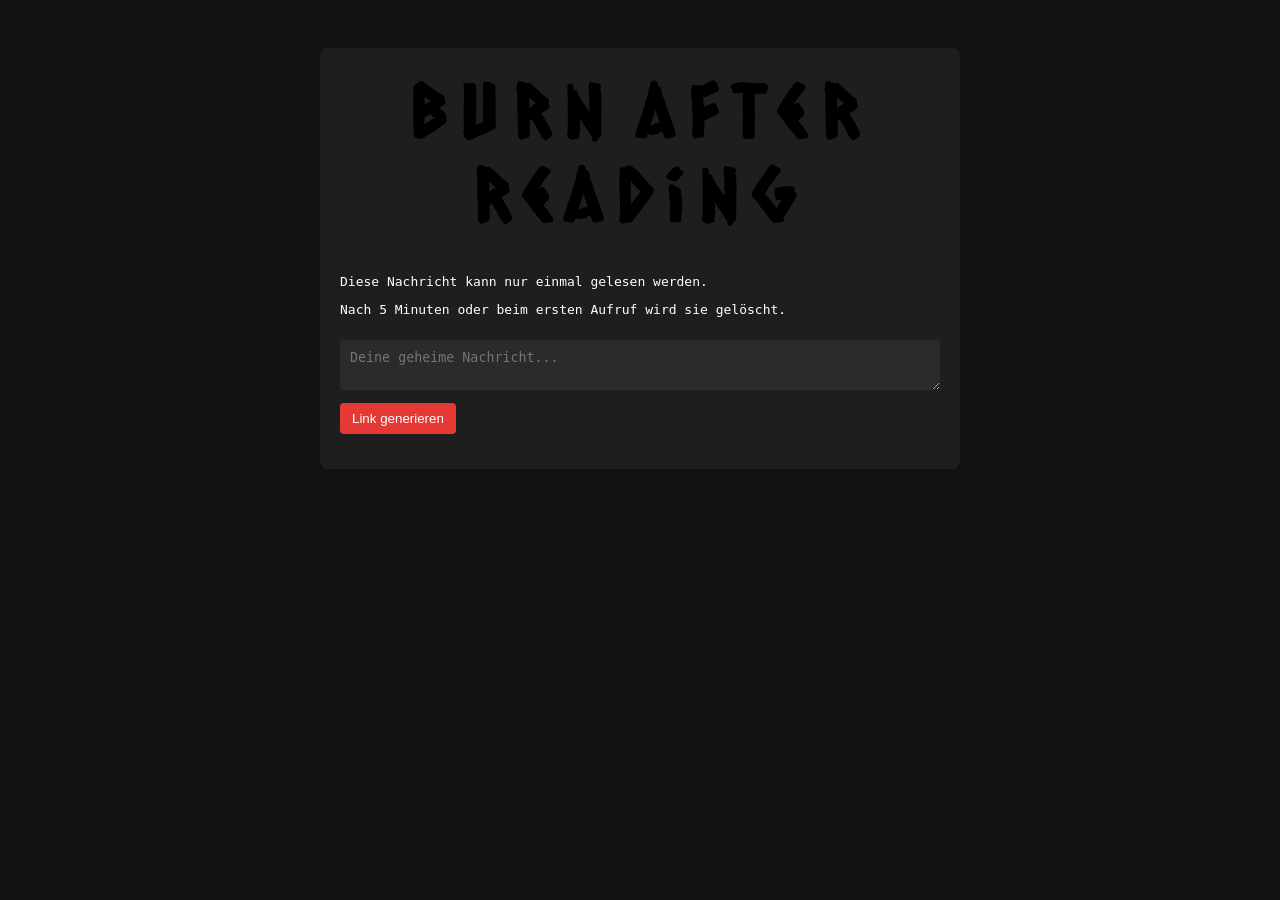
<file: src/main/resources/static/index.html>
<!DOCTYPE html>
<html lang="de">
<head>
    <meta charset="UTF-8">
    <title>Burn After Reading – Nachricht senden</title>
    <link rel="stylesheet" href="css/style.css">
    <link rel="shortcut icon" href="assets/favicon.ico" type="image/x-icon">
    <link href='https://fonts.googleapis.com/css?family=Amethysta' rel='stylesheet' type='text/css'>
    <link href='https://fonts.googleapis.com/css?family=Caesar+Dressing' rel='stylesheet' type='text/css'>
</head>
<body>
<div class="container">

    <h1>
        <span class="fire">B</span><span class="burn">u</span><span class="burn">r</span><span class="fire">n</span>
        <span class="burn">A</span><span class="fire">f</span><span class="burn">t</span><span
            class="burn">e</span><span class="fire">r</span>
        <br>
        <br>
        <span class="burn">R</span><span class="fire">e</span><span class="burn">a</span><span
            class="fire">d</span><span class="burn">i</span><span class="fire">n</span><span class="burn">g</span>
    </h1>

    <p>Diese Nachricht kann nur einmal gelesen werden.</p>
    <p>Nach 5 Minuten oder beim ersten Aufruf wird sie gelöscht.</p>
    <textarea id="message" placeholder="Deine geheime Nachricht..."></textarea>
    <button onclick="sendMessage()">Link generieren</button>
    <br>
    <br>

    <div id="linkContainer" class="hidden">
        <p>Geheimer Link zur Nachricht:</p>
        <input id="link" readonly/>
        <button onclick="copyLink()">Link kopieren</button>
    </div>
</div>

<script src="scripts/index.js"></script>
</body>
</html>
</file>
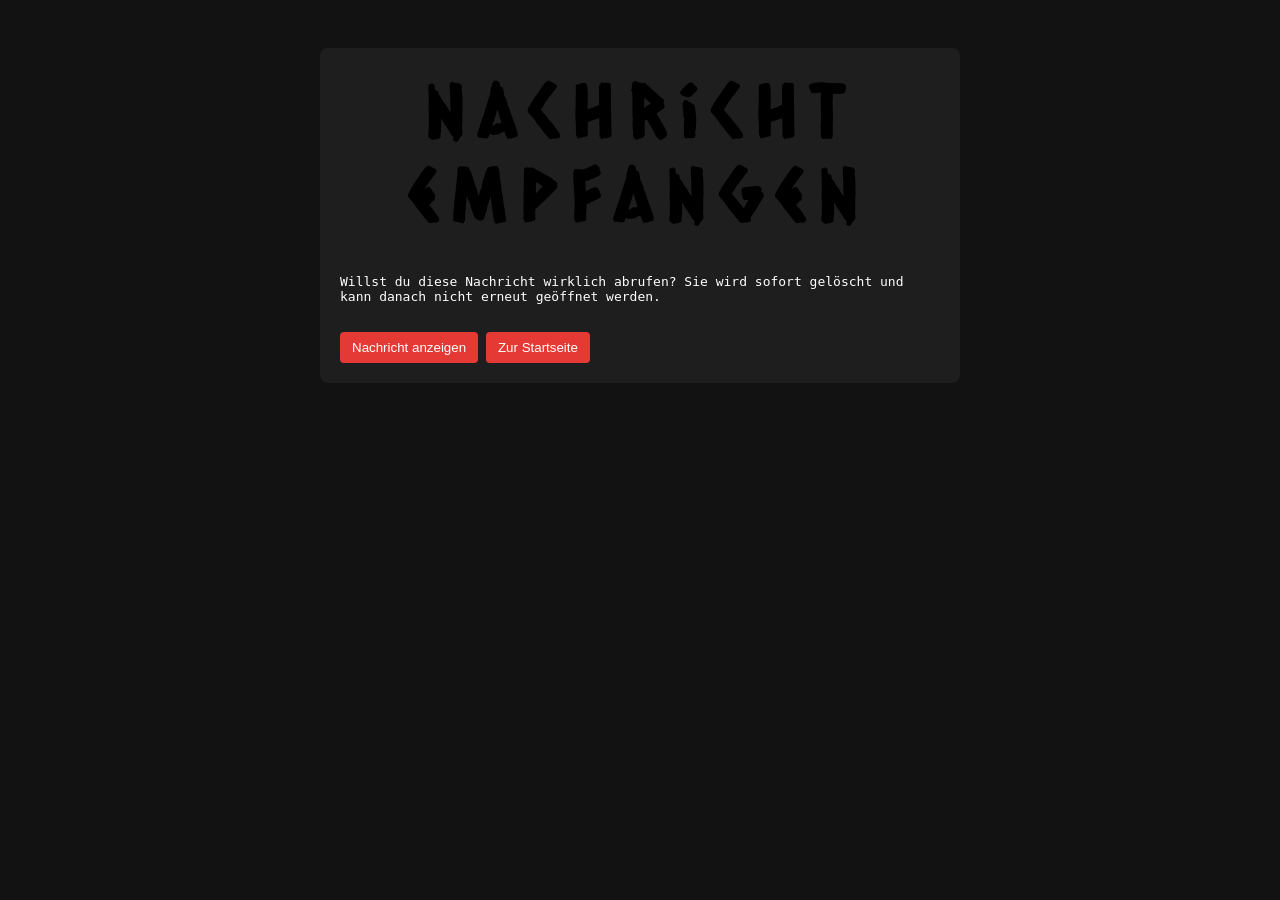
<file: src/main/resources/static/view.html>
<!DOCTYPE html>
<html lang="de">
<head>
    <meta charset="UTF-8">
    <title>Burn After Reading – Nachricht empfangen</title>
    <link rel="stylesheet" href="css/style.css">
    <link rel="shortcut icon" href="assets/favicon.ico" type="image/x-icon">
    <link href='https://fonts.googleapis.com/css?family=Amethysta' rel='stylesheet' type='text/css'>
    <link href='https://fonts.googleapis.com/css?family=Caesar+Dressing' rel='stylesheet' type='text/css'>
</head>
<body>
<div class="container">
    <h1>
        <span class="fire">N</span><span class="burn">a</span><span class="burn">c</span><span
            class="fire">h</span><span class="burn">r</span><span class="fire">i</span><span class="burn">c</span><span
            class="fire">h</span><span class="burn">t</span>
        <br>
        <br>
        <span class="fire">e</span><span class="burn">m</span><span
            class="fire">p</span><span class="burn">f</span><span class="fire">a</span><span class="burn">n</span><span
            class="fire">g</span><span class="burn">e</span><span class="fire">n</span>
    </h1>

    <p>Willst du diese Nachricht wirklich abrufen? Sie wird sofort gelöscht und kann danach nicht erneut geöffnet
        werden.</p>
    <br>
    <button id="confirmBtn">Nachricht anzeigen</button>

    <div id="messageContainer" class="hidden">
        <p>Nachricht:</p>
        <pre id="readMessage"></pre>
    </div>

    <div id="notFound" class="hidden warn">
        Nachricht existiert nicht oder wurde bereits abgerufen.
    </div>
    <button id="main_site_link" onclick="window.location.href='index.html'">Zur Startseite</button>

</div>

<script src="scripts/view.js"></script>
</body>
</html>
</file>
<file: src/main/resources/static/css/style.css>
body {
    background-color: #121212;
    color: white;
    font-family: monospace;
    padding: 40px;
}

.container {
    max-width: 600px;
    margin: auto;
    background: #1e1e1e;
    padding: 20px;
    border-radius: 8px;
}

button {
    background-color: #e53935;
    color: white;
    border: none;
    padding: 8px 12px;
    border-radius: 4px;
    cursor: pointer;
}

button:hover {
    background-color: #c62828;
}

textarea, input {
    width: 100%;
    margin: 10px 0;
    background-color: #2b2b2b;
    color: white;
    border: none;
    padding: 10px;
    border-radius: 4px;
}

pre {
    background-color: #2b2b2b;
    padding: 10px;
    border-radius: 4px;
    white-space: pre-wrap;
    word-break: break-word;
}

#notFound {
    margin-top: 20px;
    margin-bottom: 20px;
}

.hidden {
    display: none;
}

.warn {
    color: #ff5252;
    margin-top: 10px;
}

h1 {
    font-size: 2em;
    font-family: 'Amethysta', serif;
    text-align: center;
    line-height: 1.4em;
    text-transform: uppercase;
    letter-spacing: .3em;
    white-space:nowrap;
}

span {
    color: #000;
    font-family: 'Caesar Dressing', cursive;
    font-size: 5em;
    text-transform: lowercase;
    vertical-align: middle;
    letter-spacing: .2em;
}

.fire {
    animation: animation 1s ease-in-out infinite alternate;
    -moz-animation: animation 1s ease-in-out infinite alternate;
    -webkit-animation: animation 1s ease-in-out infinite alternate;
    -o-animation: animation 1s ease-in-out infinite alternate;
}

.burn {
    animation: animation .65s ease-in-out infinite alternate;
    -moz-animation: animation .65s ease-in-out infinite alternate;
    -webkit-animation: animation .65s ease-in-out infinite alternate;
    -o-animation: animation .65s ease-in-out infinite alternate;
}

@keyframes animation
{
    0% {text-shadow: 0 0 20px #fefcc9,
    10px -10px 30px #feec85,
    -20px -20px 40px #ffae34,
    20px -40px 50px #ec760c,
    -20px -60px 60px #cd4606,
    0 -80px 70px #973716,
    10px -90px 80px #451b0e;}
    100% {text-shadow: 0 0 20px #fefcc9,
    10px -10px 30px #fefcc9,
    -20px -20px 40px #feec85,
    22px -42px 60px #ffae34,
    -22px -58px 50px #ec760c,
    0 -82px 80px #cd4606,
    10px -90px 80px  #973716;}
}

@-moz-keyframes animation
{
    0% {text-shadow: 0 0 20px #fefcc9,
    10px -10px 30px #feec85,
    -20px -20px 40px #ffae34,
    20px -40px 50px #ec760c,
    -20px -60px 60px #cd4606,
    0 -80px 70px #973716,
    10px -90px 80px #451b0e;}
    100% {text-shadow: 0 0 20px #fefcc9,
    10px -10px 30px #fefcc9,
    -20px -20px 40px #feec85,
    22px -42px 60px #ffae34,
    -22px -58px 50px #ec760c,
    0 -82px 80px #cd4606,
    10px -90px 80px  #973716;}
}

@-webkit-keyframes animation
{
    0% {text-shadow: 0 0 20px #fefcc9,
    10px -10px 30px #feec85,
    -20px -20px 40px #ffae34,
    20px -40px 50px #ec760c,
    -20px -60px 60px #cd4606,
    0 -80px 70px #973716,
    10px -90px 80px #451b0e;}
    100% {text-shadow: 0 0 20px #fefcc9,
    10px -10px 30px #fefcc9,
    -20px -20px 40px #feec85,
    22px -42px 60px #ffae34,
    -22px -58px 50px #ec760c,
    0 -82px 80px #cd4606,
    10px -90px 80px  #973716;}
}

@-o-keyframes animation
{
    0% {text-shadow: 0 0 20px #fefcc9,
    10px -10px 30px #feec85,
    -20px -20px 40px #ffae34,
    20px -40px 50px #ec760c,
    -20px -60px 60px #cd4606,
    0 -80px 70px #973716,
    10px -90px 80px #451b0e;}
    100% {text-shadow: 0 0 20px #fefcc9,
    10px -10px 30px #fefcc9,
    -20px -20px 40px #feec85,
    22px -42px 60px #ffae34,
    -22px -58px 50px #ec760c,
    0 -82px 80px #cd4606,
    10px -90px 80px  #973716;}
}

.fire {
    animation-delay: 0s;
}
.burn {
    animation-delay: 0.3s;
}

span {
    font-size: 2.5em;
}

h1 {
    text-align: center;
    font-size: 1.8em;
    margin-bottom: 60px;
    white-space: normal;
    word-break: break-word;
}

#message{
    width: 100%;
    max-width: 580px;
}

input[readonly] {
    cursor: pointer;
    user-select: all;
}
</file>
